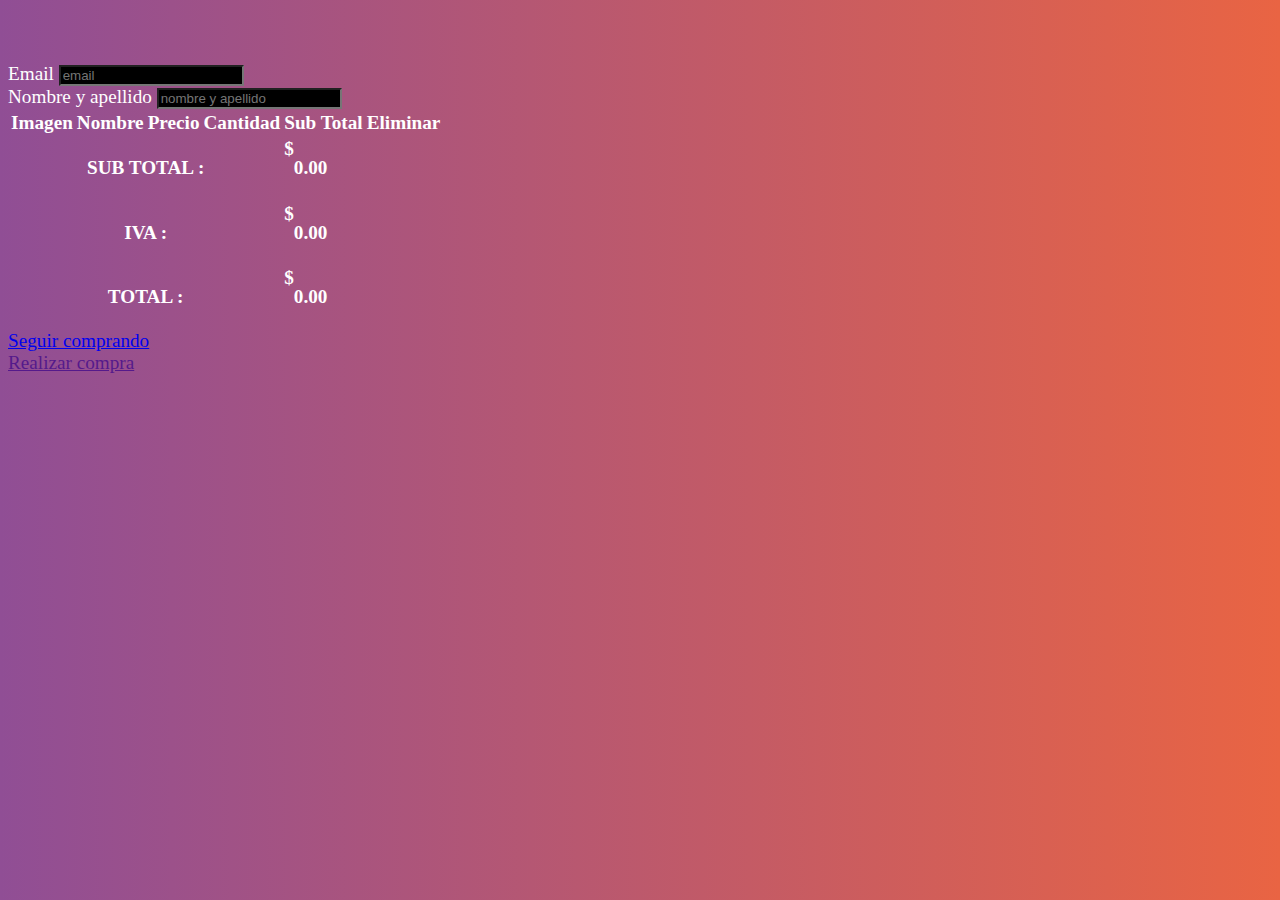
<file: compra.html>
<!doctype html>
<html lang="en">
  <head>
    <!-- Required meta tags -->
    <meta charset="utf-8">
    <meta name="viewport" content="width=device-width, initial-scale=1">
    <link rel="stylesheet" href="Css/style.css">
    <!-- Bootstrap CSS -->
    <link href="https://cdn.jsdelivr.net/npm/bootstrap@5.0.1/dist/css/bootstrap.min.css" rel="stylesheet" integrity="sha384-+0n0xVW2eSR5OomGNYDnhzAbDsOXxcvSN1TPprVMTNDbiYZCxYbOOl7+AMvyTG2x" crossorigin="anonymous">
    <link rel="shortcut icon" href="img/carrito-de-compras.svg" type="image/x-icon">
   
    <title>Procesar compra</title>
  </head>
  <body>
    <section>
        <div class="container procesador">
            <div class="row">
                <div class="col-lg-12">
                    <form>
                        <div class="mb-3">
                            <label for="formGroupExampleInput" class="form-label">Email</label>
                            <input type="email" class="form-control bg-dark text-white" id="email" placeholder="email">
                          </div>
                          <div class="mb-3" >
                            <label for="formGroupExampleInput2" class="form-label">Nombre y apellido</label>
                            <input type="text" class="form-control bg-dark text-white" id="nombreYApellido" placeholder="nombre y apellido">
                        </div>
                        
                    </form>
                    <div id="carrito" class="table-responsive">
                        <table class="table table-compra" id="lista-compra">
                            <thead>
                                <tr>
                                    <th scope="col">Imagen</th>
                                    <th scope="col">Nombre</th>
                                    <th scope="col">Precio</th>
                                    <th scope="col">Cantidad</th>
                                    <th scope="col">Sub Total</th>
                                    <th scope="col">Eliminar</th>
                                </tr>

                            </thead>
                            <tbody id="lista-procesada">
                                
                            </tbody>
                            <tr>
                                <th colspan="4" scope="col" class="text-right">SUB TOTAL :</th>
                                <th scope="col">
                                    <span>$<p id="subtotal"></p></span>
                                </th>
                                <!-- <th scope="col"></th> -->
                            </tr>
                            <tr>
                                <th colspan="4" scope="col" class="text-right">IVA :</th>
                                <th scope="col">
                                    <span>$<p id="imp"></p></span>
                                </th>
                                <!-- <th scope="col"></th> -->
                            </tr>
                            <tr>
                                <th colspan="4" scope="col" class="text-right">TOTAL :</th>
                                <th scope="col">
                                    <span>$ <p id="total"></p></span>
                                </th>
                                <!-- <th scope="col"></th> -->
                            </tr>
                        </table>
                    </div>
                        <div class="row justify-content-between">
                            <div class="col-md-4 mb-2">
                                <a href="index.html" class="btn btn-info btn-block">Seguir comprando</a>
                            </div>
                            <div class="col-xs-12 col-md-4">
                                <a href="" class="btn btn-success btn-block" id="procesar-compra">Realizar compra</a>
                            </div>
                        </div>
                   
                </div>
                
            </div>
        </div>

    </section>
    <!--JQUERY-->
    <script src="https://code.jquery.com/jquery-3.6.0.min.js" integrity="sha256-/xUj+3OJU5yExlq6GSYGSHk7tPXikynS7ogEvDej/m4=" crossorigin="anonymous"></script>
    <!--SCRIPTS PROYECTO-->
    <script src="JS/carrito.js"></script>
    <script src="JS/compra.js"></script>
    
    <!--BOOTSTRAP-->
    <script src="https://cdn.jsdelivr.net/npm/bootstrap@5.0.1/dist/js/bootstrap.bundle.min.js" integrity="sha384-gtEjrD/SeCtmISkJkNUaaKMoLD0//ElJ19smozuHV6z3Iehds+3Ulb9Bn9Plx0x4" crossorigin="anonymous"></script>
    
    <!--Scripts alertifyjs-->
    <script src="Alertify/alertify.min.js"></script>
    <link rel="stylesheet" href="Alertify/css/alertify.min.css">
    <link rel="stylesheet" href="Alertify/css/themes/default.min.css">
</body>
</html>
</file>
<file: Css/style.css>
body{
  background: #e96443;
  background: -webkit-linear-gradient(to right, #904e95,#e96443);
  background: linear-gradient(to right, #904e95,#e96443);
  font-size: larger;
  color: white;
}

.item {
  border: 2px white;
  padding: 10px;
  border-radius: 20px;
}

.item-title {
  text-transform: uppercase;
  text-align: center;
  font-weight: 600;
}

.kilo{
  font-weight: 600;
}


.item-image {
  max-height: 290px;
  width: 100%;
}

.item-details {
  display: flex;
  justify-content: space-between;
  align-items: center;
  margin: 20px 0px 15px;
}

.item-details > .item-price {
  margin: 0;
}
.shopping-cart{
  margin-left: 20%;
}
@media (max-width: 800px) {
  .shopping-cart{
    margin-left: 0;
  }
}
/* ? SHOPPING CART */
.shopping-cart-items {
  padding: 20px 0px;
  
}

.shopping-cart-header {
  border-bottom: 1px solid #ccc;
  
}

.shopping-cart-image {
  max-width: 80px;
  border-radius: 20px;
}

.shopping-cart-quantity-input {
  max-width: 45px;
  border: 1px solid #ccc;
  border-radius: 5px;
  background: #eee;
  padding: 5px;
}

.shopping-cart-total {
  min-height: 96px;
  
}
.shoppingCartTotal{
  margin-left: 0.5%;
}
.padding__btn{
  margin-left: 2%;
}

.procesador{
  color: white;
  margin-top: 5%;
}
.tabla-index{
  color: white !important ;
  width: 50% !important;
}
.table-compra{
  color: white !important ;
}
span{
  display: flex;
  
}
.shoppingCartItem{
  width: 100%;
}
h5{
  border: black solid 2px gray;
  display: inline-block;
  background-color: tomato;
}
h4{
  padding-left: 7px;
}
.item-button{
 margin-left: 7px;

}
input{
  background-color: black;
}
.btn-dark{
  background-color: #820F78 !important;
  border-color: #820F78 !important;
}
.alertify-notifier .ajs-message.ajs-error{
  color: black !important;
  font-weight: 200;
  border: none !important;
}
.alertify-notifier .ajs-message.ajs-success {
  color: black !important;
  font-weight: 200;
  border: none !important;
}
.font-comic{
  font-family: 'Gloria Hallelujah', cursive;
  font-weight: 200;
}
</file>
<file: Alertify/css/alertify.min.css>
/**
 * alertifyjs 1.13.1 http://alertifyjs.com
 * AlertifyJS is a javascript framework for developing pretty browser dialogs and notifications.
 * Copyright 2019 Mohammad Younes <Mohammad@alertifyjs.com> (http://alertifyjs.com) 
 * Licensed under GPL 3 <https://opensource.org/licenses/gpl-3.0>*/
.alertify .ajs-dimmer{position:fixed;z-index:1981;top:0;right:0;bottom:0;left:0;padding:0;margin:0;background-color:#252525;opacity:.5}.alertify .ajs-modal{position:fixed;top:0;right:0;left:0;bottom:0;padding:0;overflow-y:auto;z-index:1981}.alertify .ajs-dialog{position:relative;margin:5% auto;min-height:110px;max-width:500px;padding:24px 24px 0 24px;outline:0;background-color:#fff}.alertify .ajs-dialog.ajs-capture:before{content:'';position:absolute;top:0;right:0;bottom:0;left:0;display:block;z-index:1}.alertify .ajs-reset{position:absolute!important;display:inline!important;width:0!important;height:0!important;opacity:0!important}.alertify .ajs-commands{position:absolute;right:4px;margin:-14px 24px 0 0;z-index:2}.alertify .ajs-commands button{display:none;width:10px;height:10px;margin-left:10px;padding:10px;border:0;background-color:transparent;background-repeat:no-repeat;background-position:center;cursor:pointer}.alertify .ajs-commands button.ajs-close{background-image:url([data-uri])}.alertify .ajs-commands button.ajs-maximize{background-image:url([data-uri])}.alertify .ajs-header{margin:-24px;margin-bottom:0;padding:16px 24px;background-color:#fff}.alertify .ajs-body{min-height:56px}.alertify .ajs-body .ajs-content{padding:16px 24px 16px 16px}.alertify .ajs-footer{padding:4px;margin-left:-24px;margin-right:-24px;min-height:43px;background-color:#fff}.alertify .ajs-footer .ajs-buttons.ajs-primary{text-align:right}.alertify .ajs-footer .ajs-buttons.ajs-primary .ajs-button{margin:4px}.alertify .ajs-footer .ajs-buttons.ajs-auxiliary{float:left;clear:none;text-align:left}.alertify .ajs-footer .ajs-buttons.ajs-auxiliary .ajs-button{margin:4px}.alertify .ajs-footer .ajs-buttons .ajs-button{min-width:88px;min-height:35px}.alertify .ajs-handle{position:absolute;display:none;width:10px;height:10px;right:0;bottom:0;z-index:1;background-image:url([data-uri]);-webkit-transform:scaleX(1);transform:scaleX(1);cursor:se-resize}.alertify.ajs-no-overflow .ajs-body .ajs-content{overflow:hidden!important}.alertify.ajs-no-padding.ajs-maximized .ajs-body .ajs-content{left:0;right:0;padding:0}.alertify.ajs-no-padding:not(.ajs-maximized) .ajs-body{margin-left:-24px;margin-right:-24px}.alertify.ajs-no-padding:not(.ajs-maximized) .ajs-body .ajs-content{padding:0}.alertify.ajs-no-padding.ajs-resizable .ajs-body .ajs-content{left:0;right:0}.alertify.ajs-maximizable .ajs-commands button.ajs-maximize,.alertify.ajs-maximizable .ajs-commands button.ajs-restore{display:inline-block}.alertify.ajs-closable .ajs-commands button.ajs-close{display:inline-block}.alertify.ajs-maximized .ajs-dialog{width:100%!important;height:100%!important;max-width:none!important;margin:0 auto!important;top:0!important;left:0!important}.alertify.ajs-maximized.ajs-modeless .ajs-modal{position:fixed!important;min-height:100%!important;max-height:none!important;margin:0!important}.alertify.ajs-maximized .ajs-commands button.ajs-maximize{background-image:url([data-uri])}.alertify.ajs-maximized .ajs-dialog,.alertify.ajs-resizable .ajs-dialog{padding:0}.alertify.ajs-maximized .ajs-commands,.alertify.ajs-resizable .ajs-commands{margin:14px 24px 0 0}.alertify.ajs-maximized .ajs-header,.alertify.ajs-resizable .ajs-header{position:absolute;top:0;left:0;right:0;margin:0;padding:16px 24px}.alertify.ajs-maximized .ajs-body,.alertify.ajs-resizable .ajs-body{min-height:224px;display:inline-block}.alertify.ajs-maximized .ajs-body .ajs-content,.alertify.ajs-resizable .ajs-body .ajs-content{position:absolute;top:50px;right:24px;bottom:50px;left:24px;overflow:auto}.alertify.ajs-maximized .ajs-footer,.alertify.ajs-resizable .ajs-footer{position:absolute;left:0;right:0;bottom:0;margin:0}.alertify.ajs-resizable:not(.ajs-maximized) .ajs-dialog{min-width:548px}.alertify.ajs-resizable:not(.ajs-maximized) .ajs-handle{display:block}.alertify.ajs-movable:not(.ajs-maximized) .ajs-header{cursor:move}.alertify.ajs-modeless .ajs-dimmer,.alertify.ajs-modeless .ajs-reset{display:none}.alertify.ajs-modeless .ajs-modal{overflow:visible;max-width:none;max-height:0}.alertify.ajs-modeless.ajs-pinnable .ajs-commands button.ajs-pin{display:inline-block;background-image:url([data-uri])}.alertify.ajs-modeless.ajs-unpinned .ajs-modal{position:absolute}.alertify.ajs-modeless.ajs-unpinned .ajs-commands button.ajs-pin{background-image:url([data-uri])}.alertify.ajs-modeless:not(.ajs-unpinned) .ajs-body{max-height:500px;overflow:auto}.alertify.ajs-basic .ajs-header{opacity:0}.alertify.ajs-basic .ajs-footer{visibility:hidden}.alertify.ajs-frameless .ajs-header{position:absolute;top:0;left:0;right:0;min-height:60px;margin:0;padding:0;opacity:0;z-index:1}.alertify.ajs-frameless .ajs-footer{display:none}.alertify.ajs-frameless .ajs-body .ajs-content{position:absolute;top:0;right:0;bottom:0;left:0}.alertify.ajs-frameless:not(.ajs-resizable) .ajs-dialog{padding-top:0}.alertify.ajs-frameless:not(.ajs-resizable) .ajs-dialog .ajs-commands{margin-top:0}.ajs-no-overflow{overflow:hidden!important;outline:0}.ajs-no-overflow.ajs-fixed{position:fixed;top:0;right:0;bottom:0;left:0;overflow-y:scroll!important}.ajs-no-selection,.ajs-no-selection *{-webkit-user-select:none;-moz-user-select:none;-ms-user-select:none;user-select:none}@media screen and (max-width:568px){.alertify .ajs-dialog{min-width:150px}.alertify:not(.ajs-maximized) .ajs-modal{padding:0 5%}.alertify:not(.ajs-maximized).ajs-resizable .ajs-dialog{min-width:initial;min-width:auto}}@-moz-document url-prefix(){.alertify button:focus{outline:1px dotted #3593d2}}.alertify .ajs-dimmer,.alertify .ajs-modal{-webkit-transform:translate3d(0,0,0);transform:translate3d(0,0,0);-webkit-transition-property:opacity,visibility;transition-property:opacity,visibility;-webkit-transition-timing-function:linear;transition-timing-function:linear;-webkit-transition-duration:250ms;transition-duration:250ms}.alertify.ajs-hidden .ajs-dimmer,.alertify.ajs-hidden .ajs-modal{visibility:hidden;opacity:0}.alertify.ajs-in:not(.ajs-hidden) .ajs-dialog{-webkit-animation-duration:.5s;animation-duration:.5s}.alertify.ajs-out.ajs-hidden .ajs-dialog{-webkit-animation-duration:250ms;animation-duration:250ms}.alertify .ajs-dialog.ajs-shake{-webkit-animation-name:ajs-shake;animation-name:ajs-shake;-webkit-animation-duration:.1s;animation-duration:.1s;-webkit-animation-fill-mode:both;animation-fill-mode:both}@-webkit-keyframes ajs-shake{0%,100%{-webkit-transform:translate3d(0,0,0);transform:translate3d(0,0,0)}10%,30%,50%,70%,90%{-webkit-transform:translate3d(-10px,0,0);transform:translate3d(-10px,0,0)}20%,40%,60%,80%{-webkit-transform:translate3d(10px,0,0);transform:translate3d(10px,0,0)}}@keyframes ajs-shake{0%,100%{-webkit-transform:translate3d(0,0,0);transform:translate3d(0,0,0)}10%,30%,50%,70%,90%{-webkit-transform:translate3d(-10px,0,0);transform:translate3d(-10px,0,0)}20%,40%,60%,80%{-webkit-transform:translate3d(10px,0,0);transform:translate3d(10px,0,0)}}.alertify.ajs-slide.ajs-in:not(.ajs-hidden) .ajs-dialog{-webkit-animation-name:ajs-slideIn;animation-name:ajs-slideIn;-webkit-animation-timing-function:cubic-bezier(.175,.885,.32,1.275);animation-timing-function:cubic-bezier(.175,.885,.32,1.275)}.alertify.ajs-slide.ajs-out.ajs-hidden .ajs-dialog{-webkit-animation-name:ajs-slideOut;animation-name:ajs-slideOut;-webkit-animation-timing-function:cubic-bezier(.6,-.28,.735,.045);animation-timing-function:cubic-bezier(.6,-.28,.735,.045)}.alertify.ajs-zoom.ajs-in:not(.ajs-hidden) .ajs-dialog{-webkit-animation-name:ajs-zoomIn;animation-name:ajs-zoomIn}.alertify.ajs-zoom.ajs-out.ajs-hidden .ajs-dialog{-webkit-animation-name:ajs-zoomOut;animation-name:ajs-zoomOut}.alertify.ajs-fade.ajs-in:not(.ajs-hidden) .ajs-dialog{-webkit-animation-name:ajs-fadeIn;animation-name:ajs-fadeIn}.alertify.ajs-fade.ajs-out.ajs-hidden .ajs-dialog{-webkit-animation-name:ajs-fadeOut;animation-name:ajs-fadeOut}.alertify.ajs-pulse.ajs-in:not(.ajs-hidden) .ajs-dialog{-webkit-animation-name:ajs-pulseIn;animation-name:ajs-pulseIn}.alertify.ajs-pulse.ajs-out.ajs-hidden .ajs-dialog{-webkit-animation-name:ajs-pulseOut;animation-name:ajs-pulseOut}.alertify.ajs-flipx.ajs-in:not(.ajs-hidden) .ajs-dialog{-webkit-animation-name:ajs-flipInX;animation-name:ajs-flipInX}.alertify.ajs-flipx.ajs-out.ajs-hidden .ajs-dialog{-webkit-animation-name:ajs-flipOutX;animation-name:ajs-flipOutX}.alertify.ajs-flipy.ajs-in:not(.ajs-hidden) .ajs-dialog{-webkit-animation-name:ajs-flipInY;animation-name:ajs-flipInY}.alertify.ajs-flipy.ajs-out.ajs-hidden .ajs-dialog{-webkit-animation-name:ajs-flipOutY;animation-name:ajs-flipOutY}@-webkit-keyframes ajs-pulseIn{0%,100%,20%,40%,60%,80%{-webkit-transition-timing-function:cubic-bezier(.215,.61,.355,1);transition-timing-function:cubic-bezier(.215,.61,.355,1)}0%{opacity:0;-webkit-transform:scale3d(.3,.3,.3);transform:scale3d(.3,.3,.3)}20%{-webkit-transform:scale3d(1.1,1.1,1.1);transform:scale3d(1.1,1.1,1.1)}40%{-webkit-transform:scale3d(.9,.9,.9);transform:scale3d(.9,.9,.9)}60%{opacity:1;-webkit-transform:scale3d(1.03,1.03,1.03);transform:scale3d(1.03,1.03,1.03)}80%{-webkit-transform:scale3d(.97,.97,.97);transform:scale3d(.97,.97,.97)}100%{opacity:1;-webkit-transform:scale3d(1,1,1);transform:scale3d(1,1,1)}}@keyframes ajs-pulseIn{0%,100%,20%,40%,60%,80%{-webkit-transition-timing-function:cubic-bezier(.215,.61,.355,1);transition-timing-function:cubic-bezier(.215,.61,.355,1)}0%{opacity:0;-webkit-transform:scale3d(.3,.3,.3);transform:scale3d(.3,.3,.3)}20%{-webkit-transform:scale3d(1.1,1.1,1.1);transform:scale3d(1.1,1.1,1.1)}40%{-webkit-transform:scale3d(.9,.9,.9);transform:scale3d(.9,.9,.9)}60%{opacity:1;-webkit-transform:scale3d(1.03,1.03,1.03);transform:scale3d(1.03,1.03,1.03)}80%{-webkit-transform:scale3d(.97,.97,.97);transform:scale3d(.97,.97,.97)}100%{opacity:1;-webkit-transform:scale3d(1,1,1);transform:scale3d(1,1,1)}}@-webkit-keyframes ajs-pulseOut{20%{-webkit-transform:scale3d(.9,.9,.9);transform:scale3d(.9,.9,.9)}50%,55%{opacity:1;-webkit-transform:scale3d(1.1,1.1,1.1);transform:scale3d(1.1,1.1,1.1)}100%{opacity:0;-webkit-transform:scale3d(.3,.3,.3);transform:scale3d(.3,.3,.3)}}@keyframes ajs-pulseOut{20%{-webkit-transform:scale3d(.9,.9,.9);transform:scale3d(.9,.9,.9)}50%,55%{opacity:1;-webkit-transform:scale3d(1.1,1.1,1.1);transform:scale3d(1.1,1.1,1.1)}100%{opacity:0;-webkit-transform:scale3d(.3,.3,.3);transform:scale3d(.3,.3,.3)}}@-webkit-keyframes ajs-zoomIn{0%{opacity:0;-webkit-transform:scale3d(.25,.25,.25);transform:scale3d(.25,.25,.25)}100%{opacity:1;-webkit-transform:scale3d(1,1,1);transform:scale3d(1,1,1)}}@keyframes ajs-zoomIn{0%{opacity:0;-webkit-transform:scale3d(.25,.25,.25);transform:scale3d(.25,.25,.25)}100%{opacity:1;-webkit-transform:scale3d(1,1,1);transform:scale3d(1,1,1)}}@-webkit-keyframes ajs-zoomOut{0%{opacity:1;-webkit-transform:scale3d(1,1,1);transform:scale3d(1,1,1)}100%{opacity:0;-webkit-transform:scale3d(.25,.25,.25);transform:scale3d(.25,.25,.25)}}@keyframes ajs-zoomOut{0%{opacity:1;-webkit-transform:scale3d(1,1,1);transform:scale3d(1,1,1)}100%{opacity:0;-webkit-transform:scale3d(.25,.25,.25);transform:scale3d(.25,.25,.25)}}@-webkit-keyframes ajs-fadeIn{0%{opacity:0}100%{opacity:1}}@keyframes ajs-fadeIn{0%{opacity:0}100%{opacity:1}}@-webkit-keyframes ajs-fadeOut{0%{opacity:1}100%{opacity:0}}@keyframes ajs-fadeOut{0%{opacity:1}100%{opacity:0}}@-webkit-keyframes ajs-flipInX{0%{-webkit-transform:perspective(400px) rotate3d(1,0,0,90deg);transform:perspective(400px) rotate3d(1,0,0,90deg);-webkit-transition-timing-function:ease-in;transition-timing-function:ease-in;opacity:0}40%{-webkit-transform:perspective(400px) rotate3d(1,0,0,-20deg);transform:perspective(400px) rotate3d(1,0,0,-20deg);-webkit-transition-timing-function:ease-in;transition-timing-function:ease-in}60%{-webkit-transform:perspective(400px) rotate3d(1,0,0,10deg);transform:perspective(400px) rotate3d(1,0,0,10deg);opacity:1}80%{-webkit-transform:perspective(400px) rotate3d(1,0,0,-5deg);transform:perspective(400px) rotate3d(1,0,0,-5deg)}100%{-webkit-transform:perspective(400px);transform:perspective(400px)}}@keyframes ajs-flipInX{0%{-webkit-transform:perspective(400px) rotate3d(1,0,0,90deg);transform:perspective(400px) rotate3d(1,0,0,90deg);-webkit-transition-timing-function:ease-in;transition-timing-function:ease-in;opacity:0}40%{-webkit-transform:perspective(400px) rotate3d(1,0,0,-20deg);transform:perspective(400px) rotate3d(1,0,0,-20deg);-webkit-transition-timing-function:ease-in;transition-timing-function:ease-in}60%{-webkit-transform:perspective(400px) rotate3d(1,0,0,10deg);transform:perspective(400px) rotate3d(1,0,0,10deg);opacity:1}80%{-webkit-transform:perspective(400px) rotate3d(1,0,0,-5deg);transform:perspective(400px) rotate3d(1,0,0,-5deg)}100%{-webkit-transform:perspective(400px);transform:perspective(400px)}}@-webkit-keyframes ajs-flipOutX{0%{-webkit-transform:perspective(400px);transform:perspective(400px)}30%{-webkit-transform:perspective(400px) rotate3d(1,0,0,-20deg);transform:perspective(400px) rotate3d(1,0,0,-20deg);opacity:1}100%{-webkit-transform:perspective(400px) rotate3d(1,0,0,90deg);transform:perspective(400px) rotate3d(1,0,0,90deg);opacity:0}}@keyframes ajs-flipOutX{0%{-webkit-transform:perspective(400px);transform:perspective(400px)}30%{-webkit-transform:perspective(400px) rotate3d(1,0,0,-20deg);transform:perspective(400px) rotate3d(1,0,0,-20deg);opacity:1}100%{-webkit-transform:perspective(400px) rotate3d(1,0,0,90deg);transform:perspective(400px) rotate3d(1,0,0,90deg);opacity:0}}@-webkit-keyframes ajs-flipInY{0%{-webkit-transform:perspective(400px) rotate3d(0,1,0,90deg);transform:perspective(400px) rotate3d(0,1,0,90deg);-webkit-transition-timing-function:ease-in;transition-timing-function:ease-in;opacity:0}40%{-webkit-transform:perspective(400px) rotate3d(0,1,0,-20deg);transform:perspective(400px) rotate3d(0,1,0,-20deg);-webkit-transition-timing-function:ease-in;transition-timing-function:ease-in}60%{-webkit-transform:perspective(400px) rotate3d(0,1,0,10deg);transform:perspective(400px) rotate3d(0,1,0,10deg);opacity:1}80%{-webkit-transform:perspective(400px) rotate3d(0,1,0,-5deg);transform:perspective(400px) rotate3d(0,1,0,-5deg)}100%{-webkit-transform:perspective(400px);transform:perspective(400px)}}@keyframes ajs-flipInY{0%{-webkit-transform:perspective(400px) rotate3d(0,1,0,90deg);transform:perspective(400px) rotate3d(0,1,0,90deg);-webkit-transition-timing-function:ease-in;transition-timing-function:ease-in;opacity:0}40%{-webkit-transform:perspective(400px) rotate3d(0,1,0,-20deg);transform:perspective(400px) rotate3d(0,1,0,-20deg);-webkit-transition-timing-function:ease-in;transition-timing-function:ease-in}60%{-webkit-transform:perspective(400px) rotate3d(0,1,0,10deg);transform:perspective(400px) rotate3d(0,1,0,10deg);opacity:1}80%{-webkit-transform:perspective(400px) rotate3d(0,1,0,-5deg);transform:perspective(400px) rotate3d(0,1,0,-5deg)}100%{-webkit-transform:perspective(400px);transform:perspective(400px)}}@-webkit-keyframes ajs-flipOutY{0%{-webkit-transform:perspective(400px);transform:perspective(400px)}30%{-webkit-transform:perspective(400px) rotate3d(0,1,0,-15deg);transform:perspective(400px) rotate3d(0,1,0,-15deg);opacity:1}100%{-webkit-transform:perspective(400px) rotate3d(0,1,0,90deg);transform:perspective(400px) rotate3d(0,1,0,90deg);opacity:0}}@keyframes ajs-flipOutY{0%{-webkit-transform:perspective(400px);transform:perspective(400px)}30%{-webkit-transform:perspective(400px) rotate3d(0,1,0,-15deg);transform:perspective(400px) rotate3d(0,1,0,-15deg);opacity:1}100%{-webkit-transform:perspective(400px) rotate3d(0,1,0,90deg);transform:perspective(400px) rotate3d(0,1,0,90deg);opacity:0}}@-webkit-keyframes ajs-slideIn{0%{margin-top:-100%}100%{margin-top:5%}}@keyframes ajs-slideIn{0%{margin-top:-100%}100%{margin-top:5%}}@-webkit-keyframes ajs-slideOut{0%{margin-top:5%}100%{margin-top:-100%}}@keyframes ajs-slideOut{0%{margin-top:5%}100%{margin-top:-100%}}.alertify-notifier{position:fixed;width:0;overflow:visible;z-index:1982;-webkit-transform:translate3d(0,0,0);transform:translate3d(0,0,0)}.alertify-notifier .ajs-message{position:relative;width:260px;max-height:0;padding:0;opacity:0;margin:0;-webkit-transform:translate3d(0,0,0);transform:translate3d(0,0,0);-webkit-transition-duration:250ms;transition-duration:250ms;-webkit-transition-timing-function:linear;transition-timing-function:linear}.alertify-notifier .ajs-message.ajs-visible{-webkit-transition-duration:.5s;transition-duration:.5s;-webkit-transition-timing-function:cubic-bezier(.175,.885,.32,1.275);transition-timing-function:cubic-bezier(.175,.885,.32,1.275);opacity:1;max-height:100%;padding:15px;margin-top:10px}.alertify-notifier .ajs-message.ajs-success{background:rgba(91,189,114,.95)}.alertify-notifier .ajs-message.ajs-error{background:rgba(217,92,92,.95)}.alertify-notifier .ajs-message.ajs-warning{background:rgba(252,248,215,.95)}.alertify-notifier .ajs-message .ajs-close{position:absolute;top:0;right:0;width:16px;height:16px;cursor:pointer;background-image:url([data-uri]);background-repeat:no-repeat;background-position:center center;background-color:rgba(0,0,0,.5);border-top-right-radius:2px}.alertify-notifier.ajs-top{top:10px}.alertify-notifier.ajs-bottom{bottom:10px}.alertify-notifier.ajs-right{right:10px}.alertify-notifier.ajs-right .ajs-message{right:-320px}.alertify-notifier.ajs-right .ajs-message.ajs-visible{right:290px}.alertify-notifier.ajs-left{left:10px}.alertify-notifier.ajs-left .ajs-message{left:-300px}.alertify-notifier.ajs-left .ajs-message.ajs-visible{left:0}.alertify-notifier.ajs-center{left:50%}.alertify-notifier.ajs-center .ajs-message{-webkit-transform:translateX(-50%);transform:translateX(-50%)}.alertify-notifier.ajs-center .ajs-message.ajs-visible{left:50%;-webkit-transition-timing-function:cubic-bezier(.57,.43,.1,.65);transition-timing-function:cubic-bezier(.57,.43,.1,.65)}.alertify-notifier.ajs-center.ajs-top .ajs-message{top:-300px}.alertify-notifier.ajs-center.ajs-top .ajs-message.ajs-visible{top:0}.alertify-notifier.ajs-center.ajs-bottom .ajs-message{bottom:-300px}.alertify-notifier.ajs-center.ajs-bottom .ajs-message.ajs-visible{bottom:0}.ajs-no-transition.alertify .ajs-dialog,.ajs-no-transition.alertify .ajs-dimmer,.ajs-no-transition.alertify .ajs-modal{-webkit-transition:none!important;transition:none!important;-webkit-animation:none!important;animation:none!important}.ajs-no-transition.alertify-notifier .ajs-message{-webkit-transition:none!important;transition:none!important;-webkit-animation:none!important;animation:none!important}@media (prefers-reduced-motion:reduce){.alertify .ajs-dialog,.alertify .ajs-dimmer,.alertify .ajs-modal{-webkit-transition:none!important;transition:none!important;-webkit-animation:none!important;animation:none!important}.alertify-notifier .ajs-message{-webkit-transition:none!important;transition:none!important;-webkit-animation:none!important;animation:none!important}}
</file>
<file: Alertify/css/themes/default.min.css>
/**
 * alertifyjs 1.13.1 http://alertifyjs.com
 * AlertifyJS is a javascript framework for developing pretty browser dialogs and notifications.
 * Copyright 2019 Mohammad Younes <Mohammad@alertifyjs.com> (http://alertifyjs.com) 
 * Licensed under GPL 3 <https://opensource.org/licenses/gpl-3.0>*/
.alertify .ajs-dialog{background-color:#fff;-webkit-box-shadow:0 15px 20px 0 rgba(0,0,0,.25);box-shadow:0 15px 20px 0 rgba(0,0,0,.25);border-radius:2px}.alertify .ajs-header{color:#000;font-weight:700;background:#fafafa;border-bottom:#eee 1px solid;border-radius:2px 2px 0 0}.alertify .ajs-body{color:#000}.alertify .ajs-body .ajs-content .ajs-input{display:block;width:100%;padding:8px;margin:4px;border-radius:2px;border:1px solid #ccc}.alertify .ajs-body .ajs-content p{margin:0}.alertify .ajs-footer{background:#fbfbfb;border-top:#eee 1px solid;border-radius:0 0 2px 2px}.alertify .ajs-footer .ajs-buttons .ajs-button{background-color:transparent;color:#000;border:0;font-size:14px;font-weight:700;text-transform:uppercase}.alertify .ajs-footer .ajs-buttons .ajs-button.ajs-ok{color:#3593d2}.alertify-notifier .ajs-message{background:rgba(255,255,255,.95);color:#000;text-align:center;border:solid 1px #ddd;border-radius:2px}.alertify-notifier .ajs-message.ajs-success{color:#fff;background:rgba(91,189,114,.95);text-shadow:-1px -1px 0 rgba(0,0,0,.5)}.alertify-notifier .ajs-message.ajs-error{color:#fff;background:rgba(217,92,92,.95);text-shadow:-1px -1px 0 rgba(0,0,0,.5)}.alertify-notifier .ajs-message.ajs-warning{background:rgba(252,248,215,.95);border-color:#999}
</file>
